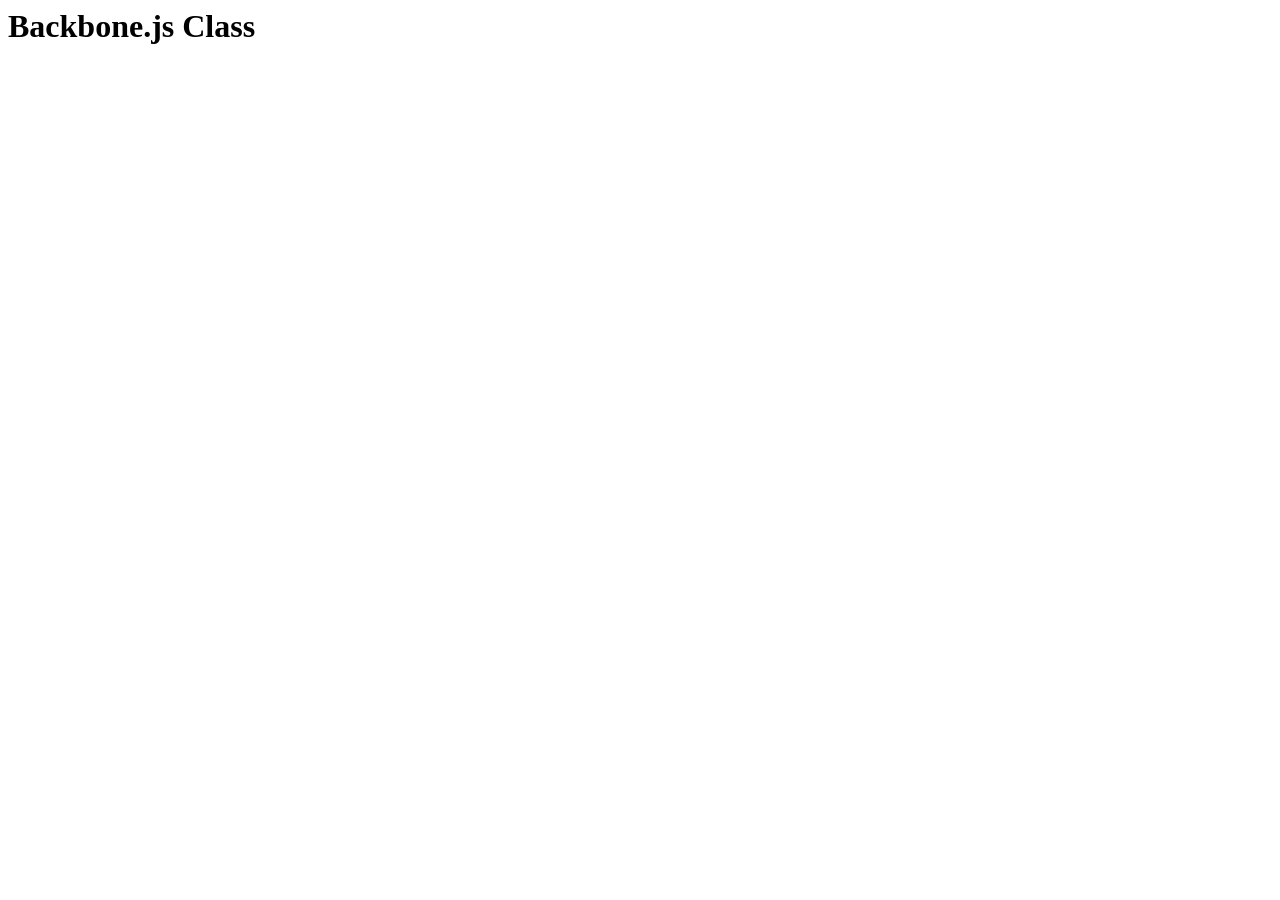
<file: 4_1_lab/index.html>
<html>
  <head>
  </head>
  <body>
    <div class="page-title">
      <h1>Backbone.js Class</h1>
    </div>

    <div class="target">
    </div>
    
    <script src="https://code.jquery.com/jquery-1.11.3.min.js"></script>
    <script src="http://underscorejs.org/underscore-min.js"></script>
    <script src="http://backbonejs.org/backbone-min.js"></script>
    <script src="main.js"></script>
  </body>
</html>
</file>
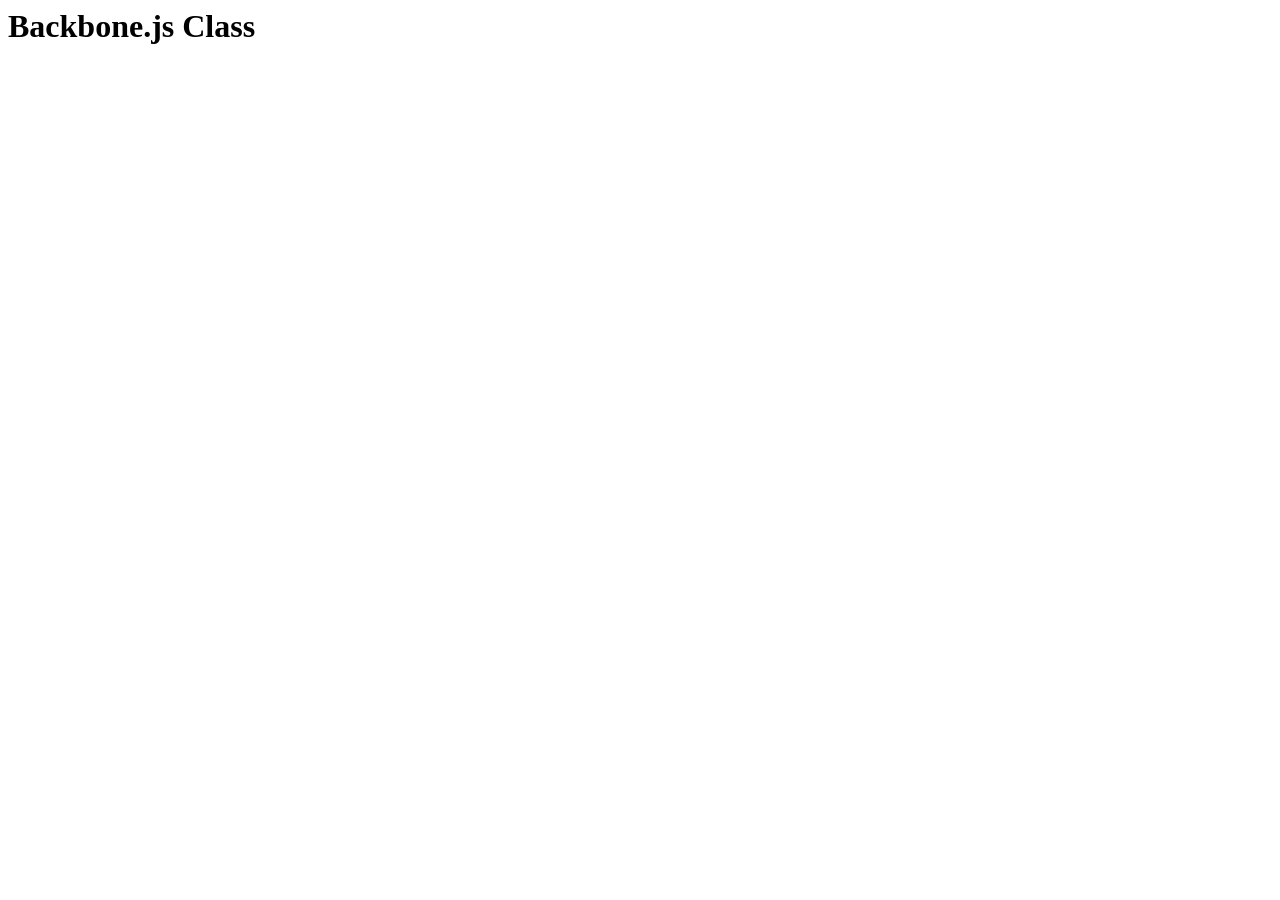
<file: 4_2_walkthrough/index.html>
<html>
  <head>
  </head>
  <body>
    <div class="page-title">
      <h1>Backbone.js Class</h1>
    </div>

    <div class="target">
      <script id="name-tpl" type="text/template">
        <span>Name: <%= name %></span>
      </script>
    </div>
    
    <script src="https://code.jquery.com/jquery-1.11.3.min.js"></script>
    <script src="http://underscorejs.org/underscore-min.js"></script>
    <script src="http://backbonejs.org/backbone-min.js"></script>
    <script src="main.js"></script>
  </body>
</html>
</file>
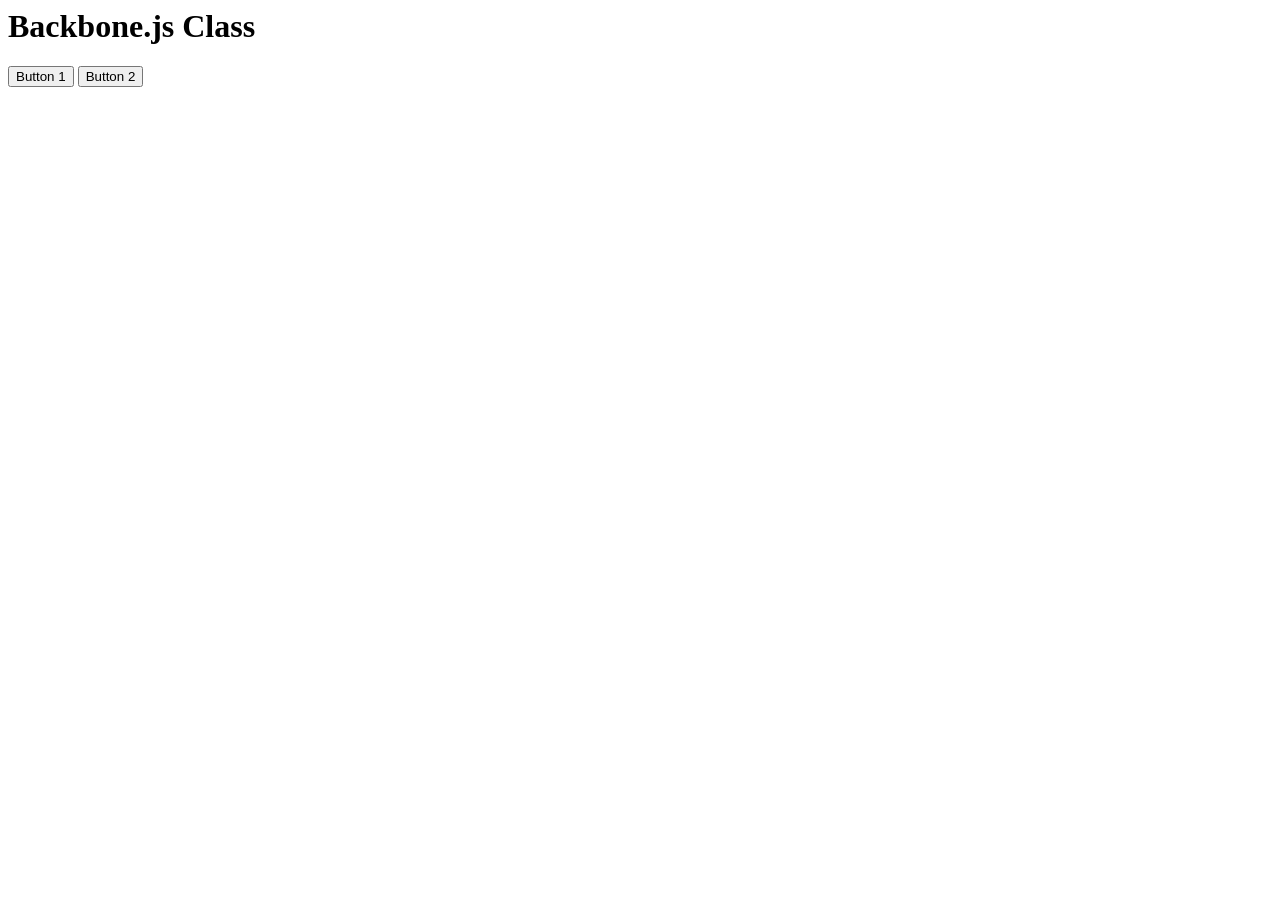
<file: 4_4_1_walkthrough/index.html>
<html>
  <head>
  </head>
  <body>
    <div class="page-title">
      <h1>Backbone.js Class</h1>
    </div>

    <button class="btn1">Button 1</button>
    <button class="btn2">Button 2</button>


    <script src="https://code.jquery.com/jquery-1.11.3.min.js"></script>
    <script src="http://underscorejs.org/underscore-min.js"></script>
    <script src="http://backbonejs.org/backbone-min.js"></script>
    <script src="main.js"></script>
  </body>
</html>
</file>
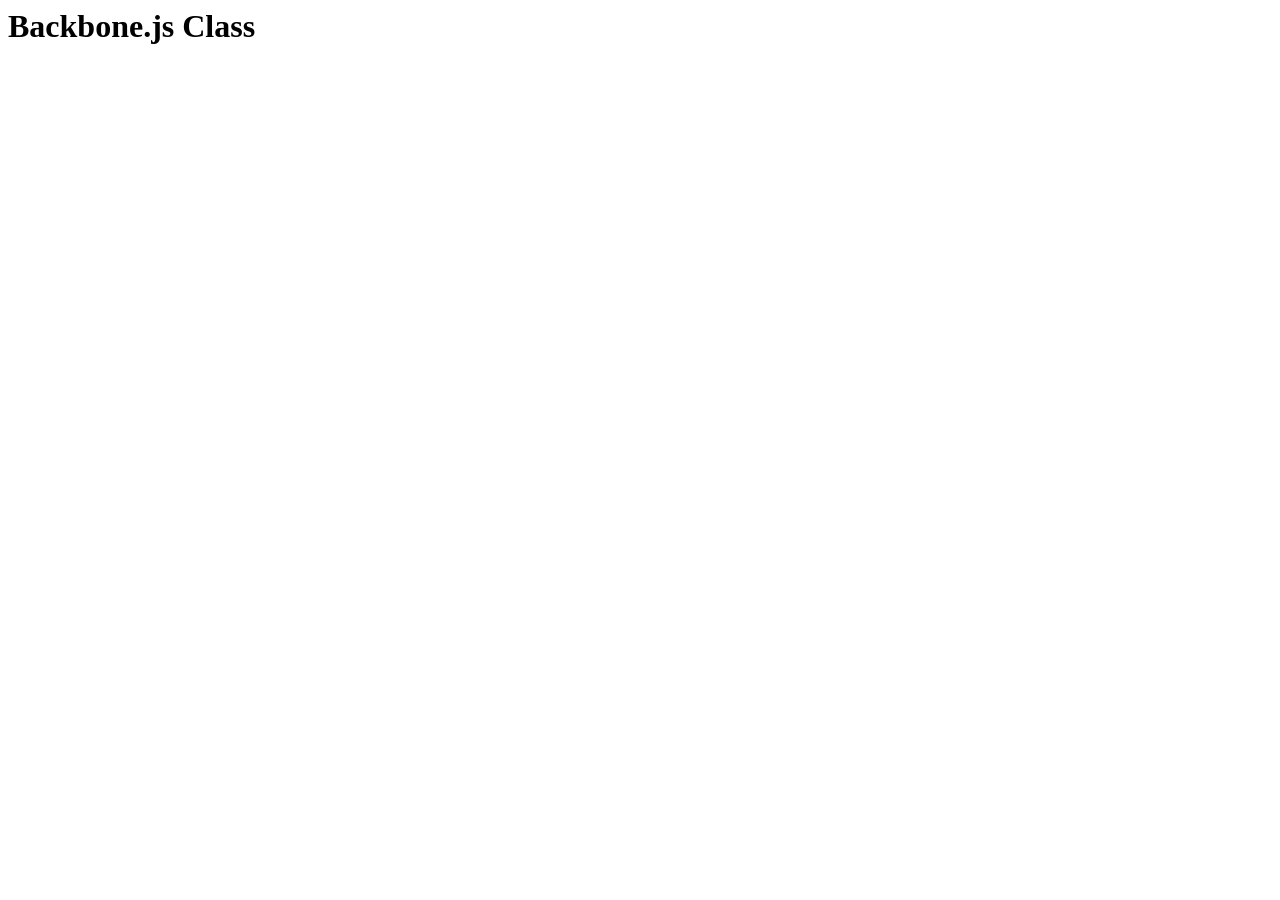
<file: 4_5_walkthrough/index.html>
<html>
  <head>
  </head>
  <body>
    <div class="page-title">
      <h1>Backbone.js Class</h1>
    </div>

    <div class="target">
      <script id="state-tpl" type="text/template">
        <p>State: <%= locale %></p>
      </script>
    </div>


    <script src="https://code.jquery.com/jquery-1.11.3.min.js"></script>
    <script src="http://underscorejs.org/underscore-min.js"></script>
    <script src="http://backbonejs.org/backbone-min.js"></script>
    <script src="main.js"></script>
  </body>
</html>
</file>
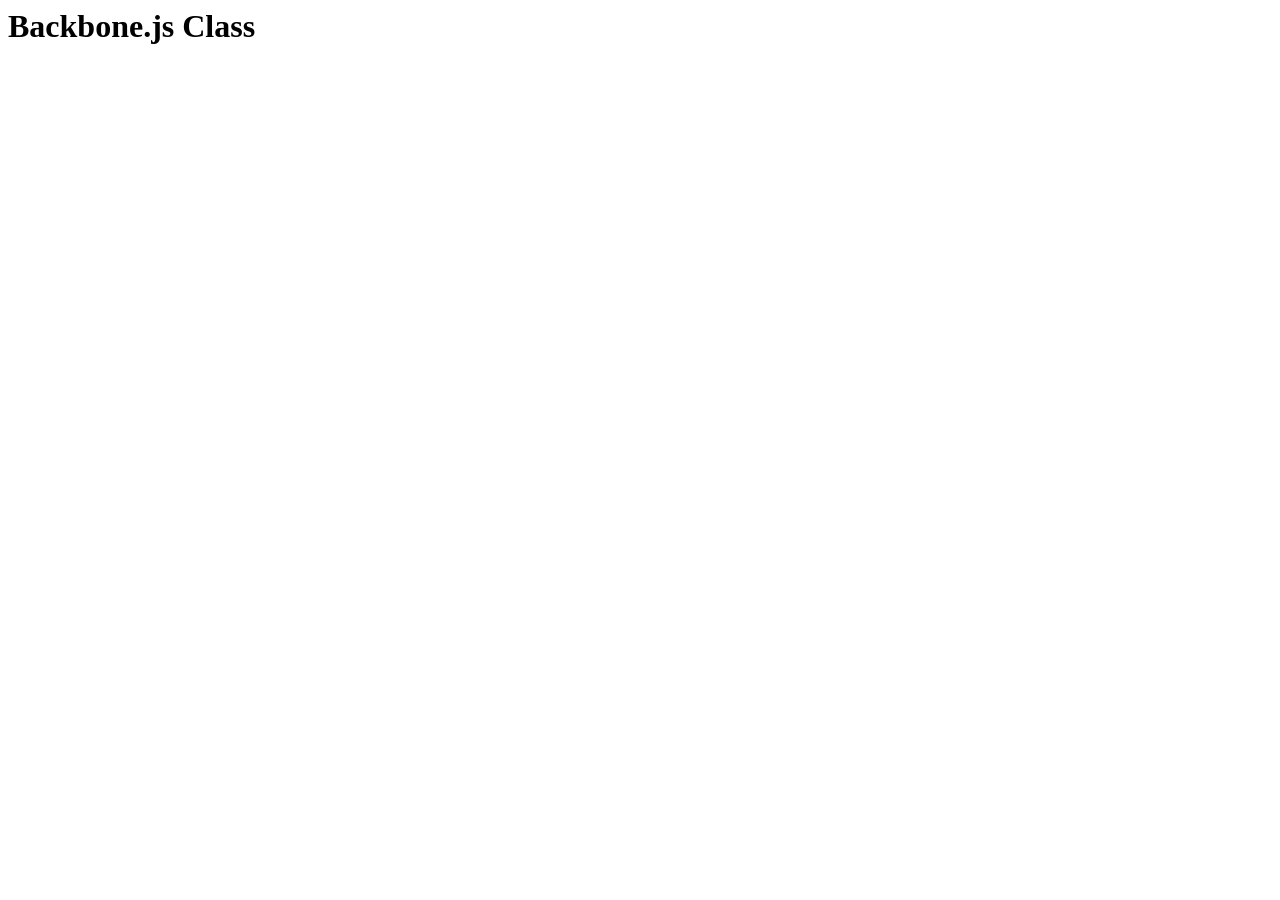
<file: 4_6_1_walkthrough/index.html>
<html>
  <head>
  </head>
  <body>
    <div class="page-title">
      <h1>Backbone.js Class</h1>
    </div>

    <div class="target">
    </div>


    <script src="https://code.jquery.com/jquery-1.11.3.min.js"></script>
    <script src="http://underscorejs.org/underscore-min.js"></script>
    <script src="http://backbonejs.org/backbone-min.js"></script>
    <script src="main.js"></script>
  </body>
</html>
</file>
